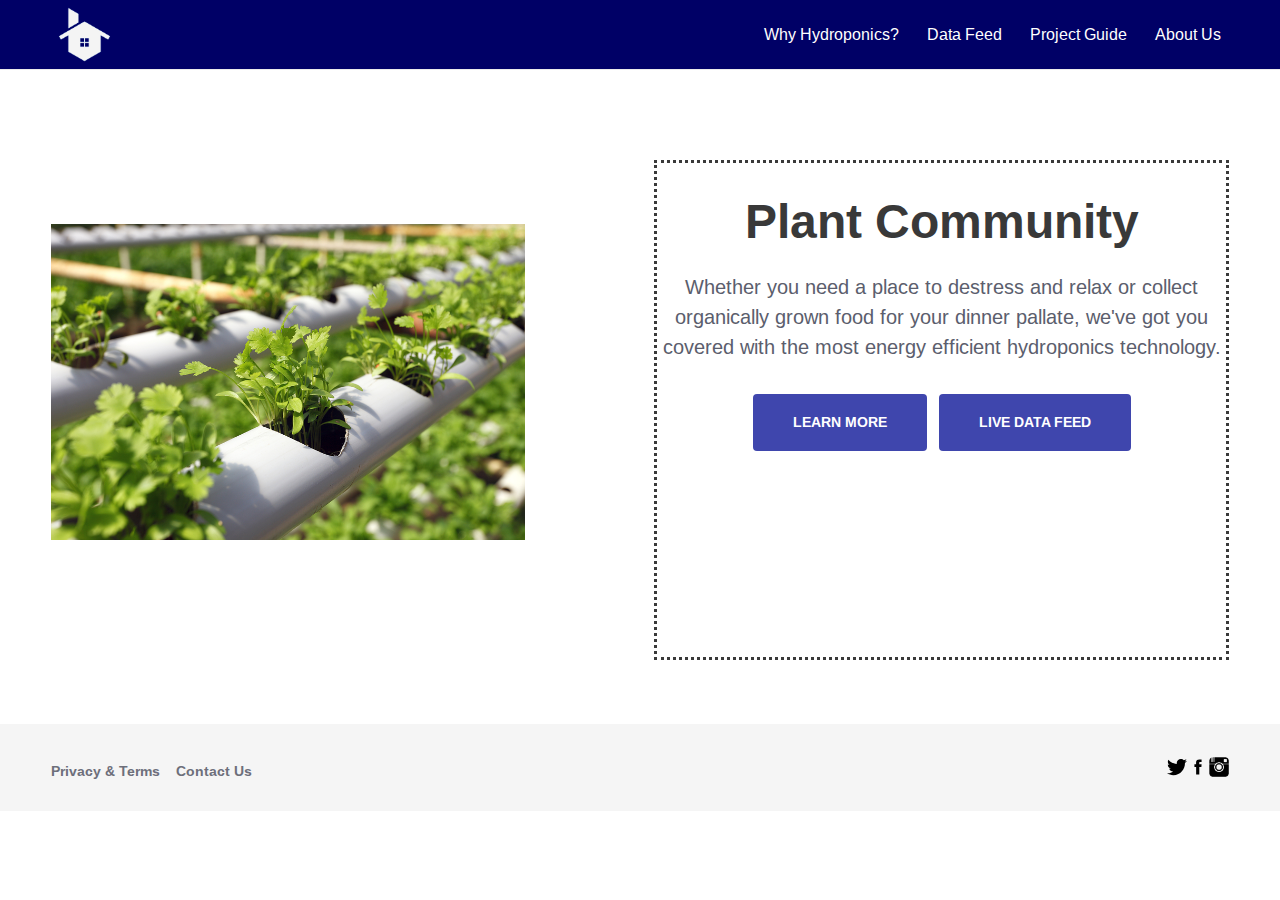
<file: index.html>
<!doctype html>
<html lang="en-US">
	<head>
  		<!-- scripts -->
  		<script>document.documentElement.className = 'js';</script>
		<script src="https://ajax.googleapis.com/ajax/libs/jquery/3.2.1/jquery.min.js"></script>
		<script src="https://d3js.org/d3.v4.min.js"></script>
	
  		<!-- if user has scripts disabled -->
		<noscript><meta http-equiv="refresh" content="0; URL=/?nojsmode=1" /></noscript>

		<!-- title -->
  		<title>Weyburn Project</title>
  		
  		<!-- meta tag -->
  		<meta charset="UTF-8" />
  		<meta name="viewport" content="width=device-width, initial-scale=1.0">
  		<meta http-equiv="X-UA-Compatible" content="IE=edge">
  		<meta name="description" content="Armazi is a Document Sharing platform that allows for document sharing, secure and reliable signing and management." />

  		<!-- Open Graph Protocol Meta Tags -->
  		<meta property="og:type" content="website" />
  		<meta property="og:site_name" content="Armazi" />
  		<meta property="og:title" content="Document Sharing | Armazi" />
  		<meta property="og:description" content="Armazi is a Document Sharing platform that allows for document sharing, secure and reliable signing and management." />
  		<meta property="og:image" content="images/armazi_recolored.png" />
  		
  		<!-- style sheets -->
  		<link href="https://fonts.googleapis.com/css?family=Arimo|Nunito|PT+Sans+Caption|Roboto+Slab" rel="stylesheet">
  		<!-- links to Bootstrap style sheet -->
  		<link href='https://maxcdn.bootstrapcdn.com/bootstrap/3.3.7/css/bootstrap.min.css' rel='stylesheet' type='text/css' />
  		<!-- link to personal style sheet -->

  		<link rel='stylesheet' type='text/css' href='style/style.css'/>
  		<link rel="stylesheet" type="text/css" href="style/normalize.css" />
  		<link rel="stylesheet" type="text/css" href="style/revealer.css" />
  		<link href="style/rollup_marketing.css" rel="stylesheet" type="text/css">
		<link href="style/page_index.css" rel="stylesheet" type="text/css">
  	</head>

	<body class="">
		<header role="banner">
			<nav class="c-nav c-nav--primary" role="navigation" aria-label="Primary Navigation">
				<div class="c-nav__row body-container">
					<div class="c-logo">
							<a data-clog-click data-clog-ui-element="link_home" data-clog-ui-step="inc_header_nav" class="c-logo--white" href="index.html" aria-label="Armazi" data-qa="logo" width="67">
							<img src="other/logo_white.png" alt="Logo" width="67" />
							</a>
					</div>

					<ul class="c-nav__list">
						<li class="c-nav--primary__listitem v--desktop"><a data-clog-click data-clog-ui-element="link_features" data-clog-ui-step="inc_header_nav" href="why.html" data-qa="why_armazi">Why Hydroponics?</a></li>
						<li class="c-nav--primary__listitem v--desktop"><a data-clog-click data-clog-ui-element="link_features" data-clog-ui-step="inc_header_nav" href="data.html" data-qa="why_armazi">Data Feed</a></li>
						<li class="c-nav--primary__listitem v--desktop"><a data-clog-click data-clog-ui-element="link_features" data-clog-ui-step="inc_header_nav" href="guide.html" data-qa="why_armazi">Project Guide</a></li>
						<li class="c-nav--primary__listitem v--desktop"><a data-clog-click data-clog-ui-element="link_about_us" data-clog-ui-step="inc_header_nav" href="https://www.bruinhomesolutions.com/" data-qa="about_us">About Us</a></li>

					</ul>
					
					<!-- when screen is small, displau ul buttom -->
					<button id="nav_menu_btn" aria-label="Menu" class="c-nav__icon v--menu u-border-radius--none" data-clog-click data-clog-ui-element="btn_menu" data-clog-ui-step="inc_header_nav">
					<img src="other/menu_small.png"/ alt="">
					</button>
				</div>
			</nav>
		
			<!-- mobile friendly version -->
			<nav id="main_nav" class="c-nav__mobile v--primary is-hidden" role="navigation" aria-label="Primary Navigation">
				<div class="c-nav__toolbar v--top">
					<a href="index.html" data-clog-click data-clog-ui-element="link_home" data-clog-ui-step="inc_mobile_nav"><img class="c-logo t-white" src="other/logo_white.png" width="31" alt="Logo" /></a>
					<button id="nav_close_btn" class="c-nav__icon v--close" data-clog-click data-clog-ui-element="btn_close" data-clog-ui-step="inc_mobile_nav">
					<img src="other/close_nav.svg"  width="24" alt="Close Navigation"/>
					</button>
				</div>

				<ul class="c-nav__list v--main">
					<li class="c-nav--primary__listitem"><a href="why.html" data-clog-click data-clog-ui-element="link_features" data-clog-ui-step="inc_mobile_nav">Why Hydroponics?</a></li>
					<li class="c-nav--primary__listitem"><a href="data.html" data-clog-click data-clog-ui-element="link_features" data-clog-ui-step="inc_mobile_nav">Data Feed</a></li>
					<li class="c-nav--primary__listitem"><a href="guide.html" data-clog-click data-clog-ui-element="link_features" data-clog-ui-step="inc_mobile_nav">Project Guide</a></li>
					<li class="c-nav--primary__listitem"><a href="https://www.bruinhomesolutions.com/" data-clog-click data-clog-ui-element="link_about" data-clog-ui-step="inc_mobile_nav">About Us</a></li>
				</ul>
			</nav>
		</header>

		<main id="main" role="main">
			<section class="sec_bridge page-home">
				<div class="sec_bridge__content body-container o-two-columns v--inverse">
					<header class="sec_bridge__header">
						<h1 class="sec_bridge__header__headline">Plant Community</h1>
						<p class="sec_bridge__header__copy u-margin-left--flush">Whether you need a place to destress and relax or collect organically grown food for your dinner pallate, we've got you covered with the most energy efficient hydroponics technology.</p>
						
						<div class="sec_bridge__header__cta c-cta c-cta--signup">

							<a href="sign_up.html"
	 						class="c-button v--left v--primary"
	 						data-gtm-click="SignUp"
	 						data-clog-ui-element="link_get_started"
	 						data-clog-ui-step="page_home"
	  						data-clog-click>Learn More</a>

	  						<a href="sign_in.html"
	  						class="c-button v--left v--primary"
							data-clog-click
							data-clog-ui-element="link_sign_in_cta"
							data-clog-ui-step="page_home"
							data-gtm-click="optout_signin">Live Data Feed</a> 
 						</div>
					</header>

					<div class="sec_bridge__illustration bg-home">
						<img class="div_img" src='other/hydroponics.jpg' alt="Hydroponics" />
					</div>
				</div>
			</section>
		</main>

		<footer> 
			<div class="c-nav--footer__metasocial" role="contentinfo">
				<div class="body-container">
					<ul class="c-nav__list">
						<li class="c-nav--footer__listitem--meta"><a data-clog-click data-clog-ui-step="inc_footer_nav" data-clog-ui-element="link_legal" href="" data-qa="privacy_terms">Privacy &amp; Terms</a></li>
						<li class="c-nav--footer__listitem--meta"><a data-clog-click data-clog-ui-step="inc_footer_nav" data-clog-ui-element="link_help_contact" href="" data-qa="contact">Contact Us</a></li>
					</ul>
			
					<ul class="c-nav__list">
						<li class="c-nav--footer__listitem--social">
						<a data-clog-click data-clog-ui-step="inc_footer_nav" data-clog-ui-element="link_social_twitter" target="_blank" href="" data-qa="twitter">
						<img class="c-nav--footer__svgicon" src="other/twitter.svg" width="20" height="20" aria-label="Twitter" />
						</a></li>

						<li class="c-nav--footer__listitem--social">
						<a data-clog-click data-clog-ui-step="inc_footer_nav" data-clog-ui-element="link_social_facebook" target="_blank" href="" data-qa="facebook">
						<img class="c-nav--footer__svgicon" src="other/facebook.svg" width="22" height="22" aria-label="Facebook" />
						</a></li>

						<li class="c-nav--footer__listitem--social">
						<a data-clog-click data-clog-ui-step="inc_footer_nav"  data-clog-ui-element="link_link_social_instragram" target="_blank" href="" data-qa="instagram">
						<img class="c-nav--footer__svgicon" src="other/instagram.png" width="20" height="20" aria-label="instagram" />
						</a></li>
					</ul>

				</div>
			</div>
		</footer>


	<script type="text/javascript" src="js/script.js"></script>
	</body>
</html>
</file>
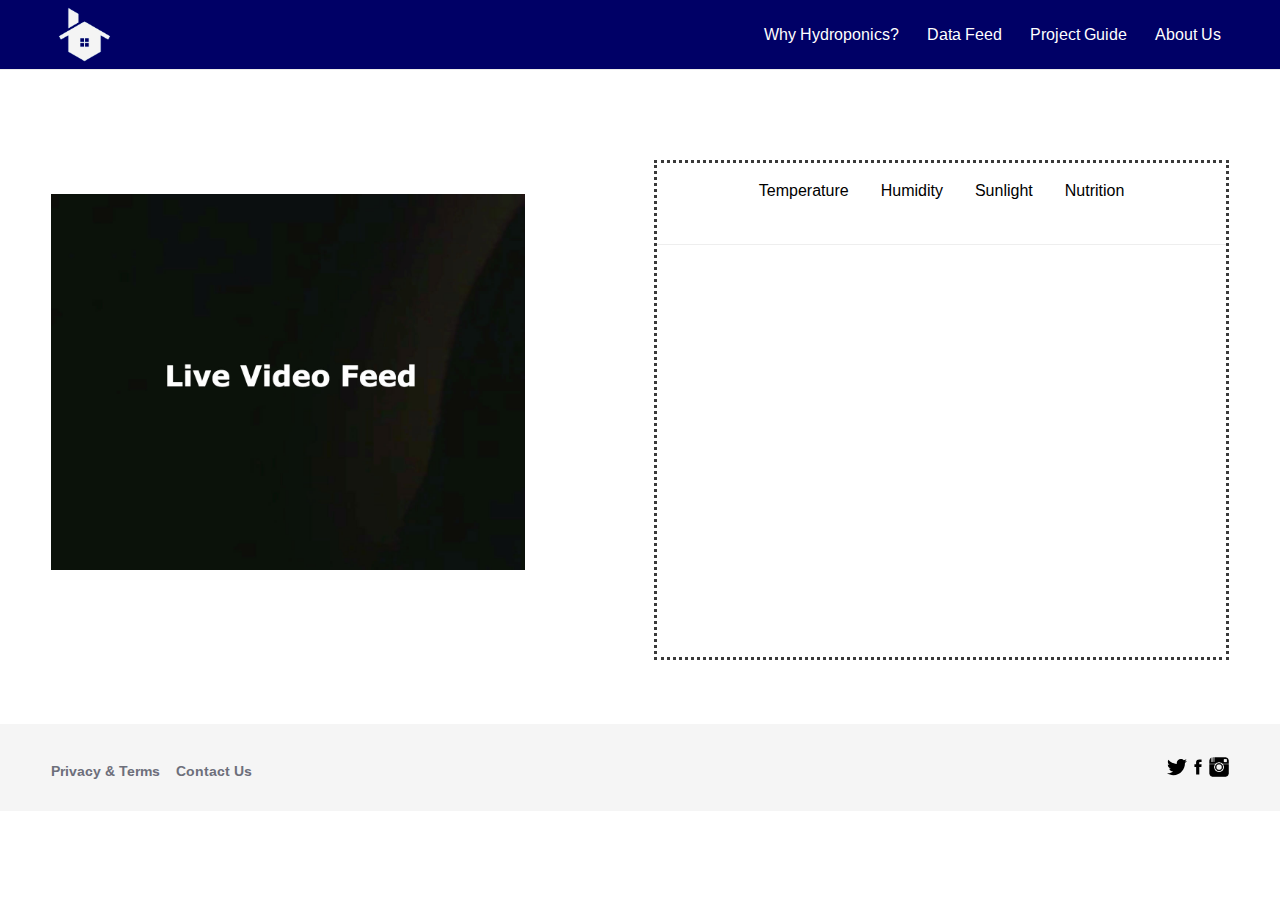
<file: data.html>
<!doctype html>
<html lang="en-US">
	<head>
  		<!-- scripts -->
  		<script>document.documentElement.className = 'js';</script>
		<script src="https://ajax.googleapis.com/ajax/libs/jquery/3.2.1/jquery.min.js"></script>
		<script src="https://d3js.org/d3.v4.min.js"></script>

  		<!-- if user has scripts disabled -->
		<noscript><meta http-equiv="refresh" content="0; URL=/?nojsmode=1" /></noscript>

		<!-- title -->
  		<title>Weyburn Project</title>
  		
  		<!-- meta tag -->
  		<meta charset="UTF-8" />
  		<meta name="viewport" content="width=device-width, initial-scale=1.0">
  		<meta http-equiv="X-UA-Compatible" content="IE=edge">
  		<meta name="description" content="Armazi is a Document Sharing platform that allows for document sharing, secure and reliable signing and management." />

  		<!-- Open Graph Protocol Meta Tags -->
  		<meta property="og:type" content="website" />
  		<meta property="og:site_name" content="Armazi" />
  		<meta property="og:title" content="Document Sharing | Armazi" />
  		<meta property="og:description" content="Armazi is a Document Sharing platform that allows for document sharing, secure and reliable signing and management." />
  		<meta property="og:image" content="images/armazi_recolored.png" />
  		
  		<!-- style sheets -->
  		<link href="https://fonts.googleapis.com/css?family=Arimo|Nunito|PT+Sans+Caption|Roboto+Slab" rel="stylesheet">
  		<!-- links to Bootstrap style sheet -->
  		<link href='https://maxcdn.bootstrapcdn.com/bootstrap/3.3.7/css/bootstrap.min.css' rel='stylesheet' type='text/css' />
  		<!-- link to personal style sheet -->

  		<link rel='stylesheet' type='text/css' href='style/style.css'/>
  		<link rel="stylesheet" type="text/css" href="style/normalize.css" />
  		<link rel="stylesheet" type="text/css" href="style/revealer.css" />
  		<link href="style/rollup_marketing.css" rel="stylesheet" type="text/css">
		<link href="style/page_index.css" rel="stylesheet" type="text/css">
  	</head>

	<body class="">
		<header role="banner">
			<nav class="c-nav c-nav--primary" role="navigation" aria-label="Primary Navigation">
				<div class="c-nav__row body-container">
					<div class="c-logo">
							<a data-clog-click data-clog-ui-element="link_home" data-clog-ui-step="inc_header_nav" class="c-logo--white" href="index.html" aria-label="Armazi" data-qa="logo" width="67">
							<img src="other/logo_white.png" alt="Logo" width="67" />
							</a>
					</div>

					<ul class="c-nav__list">
						<li class="c-nav--primary__listitem v--desktop"><a data-clog-click data-clog-ui-element="link_features" data-clog-ui-step="inc_header_nav" href="why.html" data-qa="why_armazi">Why Hydroponics?</a></li>
						<li class="c-nav--primary__listitem v--desktop"><a data-clog-click data-clog-ui-element="link_features" data-clog-ui-step="inc_header_nav" href="data.html" data-qa="why_armazi">Data Feed</a></li>
						<li class="c-nav--primary__listitem v--desktop"><a data-clog-click data-clog-ui-element="link_features" data-clog-ui-step="inc_header_nav" href="guide.html" data-qa="why_armazi">Project Guide</a></li>
						<li class="c-nav--primary__listitem v--desktop"><a data-clog-click data-clog-ui-element="link_about_us" data-clog-ui-step="inc_header_nav" href="https://www.bruinhomesolutions.com/" data-qa="about_us">About Us</a></li>

					</ul>
					
					<!-- when screen is small, displau ul buttom -->
					<button id="nav_menu_btn" aria-label="Menu" class="c-nav__icon v--menu u-border-radius--none" data-clog-click data-clog-ui-element="btn_menu" data-clog-ui-step="inc_header_nav">
					<img src="other/menu_small.png"/ alt="">
					</button>
				</div>
			</nav>
		
			<!-- mobile friendly version -->
			<nav id="main_nav" class="c-nav__mobile v--primary is-hidden" role="navigation" aria-label="Primary Navigation">
				<div class="c-nav__toolbar v--top">
					<a href="index.html" data-clog-click data-clog-ui-element="link_home" data-clog-ui-step="inc_mobile_nav"><img class="c-logo t-white" src="other/logo_white.png" width="31" alt="Logo" /></a>
					<button id="nav_close_btn" class="c-nav__icon v--close" data-clog-click data-clog-ui-element="btn_close" data-clog-ui-step="inc_mobile_nav">
					<img src="other/close_nav.svg"  width="24" alt="Close Navigation"/>
					</button>
				</div>

				<ul class="c-nav__list v--main">
					<li class="c-nav--primary__listitem"><a href="why.html" data-clog-click data-clog-ui-element="link_features" data-clog-ui-step="inc_mobile_nav">Why Hydroponics?</a></li>
					<li class="c-nav--primary__listitem"><a href="data.html" data-clog-click data-clog-ui-element="link_features" data-clog-ui-step="inc_mobile_nav">Data Feed</a></li>
					<li class="c-nav--primary__listitem"><a href="guide.html" data-clog-click data-clog-ui-element="link_features" data-clog-ui-step="inc_mobile_nav">Project Guide</a></li>
					<li class="c-nav--primary__listitem"><a href="https://www.bruinhomesolutions.com/" data-clog-click data-clog-ui-element="link_about" data-clog-ui-step="inc_mobile_nav">About Us</a></li>
				</ul>
			</nav>
		</header>

		<main id="main" role="main">
			<section class="sec_bridge page-home">
				<div class="sec_bridge__content body-container o-two-columns v--inverse">
					<header class="sec_bridge__header">
						<ul class="data__header">
						<li class="d-nav__listitem"><a class="d-nav__listitem_link data_temperature">Temperature</a></li>
						<li class="d-nav__listitem data_humidity"><a class="d-nav__listitem_link">Humidity</a></li>
						<li class="d-nav__listitem data_sunlight"><a class="d-nav__listitem_link">Sunlight</a></li>
						<li class="d-nav__listitem data_nutrition"><a class="d-nav__listitem_link">Nutrition</a></li>
					</ul>
					<hr style="color:black" />

					</header>


					<div class="sec_bridge__illustration bg-home">
						<img class="div_img" src='other/black_box.jpg' alt="Live Video" />
					</div>
				</div>
			</section>
		</main>

		<footer> 
			<div class="c-nav--footer__metasocial" role="contentinfo">
				<div class="body-container">
					<ul class="c-nav__list">
						<li class="c-nav--footer__listitem--meta"><a data-clog-click data-clog-ui-step="inc_footer_nav" data-clog-ui-element="link_legal" href="" data-qa="privacy_terms">Privacy &amp; Terms</a></li>
						<li class="c-nav--footer__listitem--meta"><a data-clog-click data-clog-ui-step="inc_footer_nav" data-clog-ui-element="link_help_contact" href="" data-qa="contact">Contact Us</a></li>
					</ul>
			
					<ul class="c-nav__list">
						<li class="c-nav--footer__listitem--social">
						<a data-clog-click data-clog-ui-step="inc_footer_nav" data-clog-ui-element="link_social_twitter" target="_blank" href="" data-qa="twitter">
						<img class="c-nav--footer__svgicon" src="other/twitter.svg" width="20" height="20" aria-label="Twitter" />
						</a></li>

						<li class="c-nav--footer__listitem--social">
						<a data-clog-click data-clog-ui-step="inc_footer_nav" data-clog-ui-element="link_social_facebook" target="_blank" href="" data-qa="facebook">
						<img class="c-nav--footer__svgicon" src="other/facebook.svg" width="22" height="22" aria-label="Facebook" />
						</a></li>

						<li class="c-nav--footer__listitem--social">
						<a data-clog-click data-clog-ui-step="inc_footer_nav"  data-clog-ui-element="link_link_social_instragram" target="_blank" href="" data-qa="instagram">
						<img class="c-nav--footer__svgicon" src="other/instagram.png" width="20" height="20" aria-label="instagram" />
						</a></li>
					</ul>

				</div>
			</div>
		</footer>


	<script type="text/javascript" src="js/script.js"></script>
	</body>
</html>
</file>
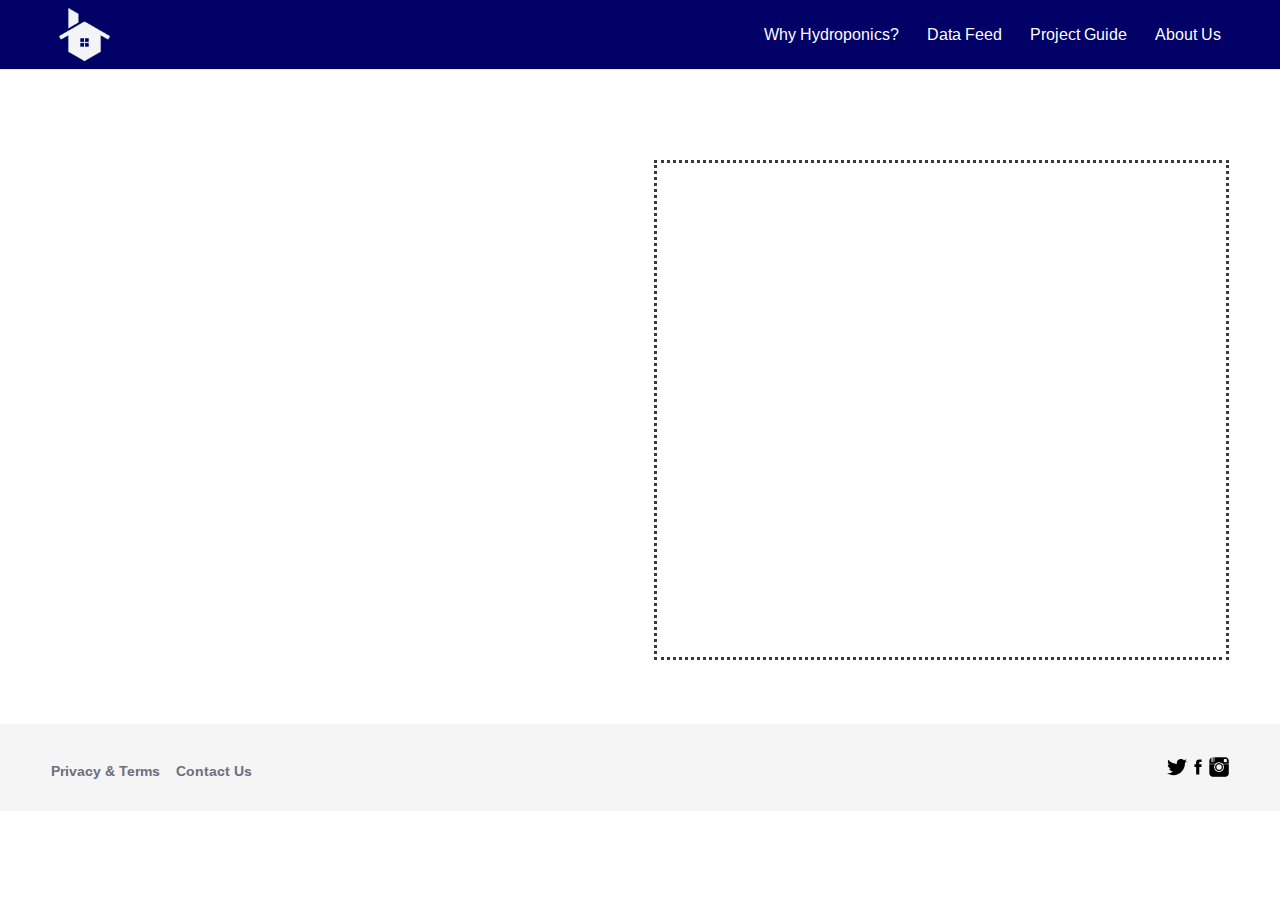
<file: guide.html>
<!doctype html>
<html lang="en-US">
	<head>
  		<!-- scripts -->
  		<script>document.documentElement.className = 'js';</script>
		<script src="https://ajax.googleapis.com/ajax/libs/jquery/3.2.1/jquery.min.js"></script>

  		<!-- if user has scripts disabled -->
		<noscript><meta http-equiv="refresh" content="0; URL=/?nojsmode=1" /></noscript>

		<!-- title -->
  		<title>Weyburn Project</title>
  		
  		<!-- meta tag -->
  		<meta charset="UTF-8" />
  		<meta name="viewport" content="width=device-width, initial-scale=1.0">
  		<meta http-equiv="X-UA-Compatible" content="IE=edge">
  		<meta name="description" content="Armazi is a Document Sharing platform that allows for document sharing, secure and reliable signing and management." />

  		<!-- Open Graph Protocol Meta Tags -->
  		<meta property="og:type" content="website" />
  		<meta property="og:site_name" content="Armazi" />
  		<meta property="og:title" content="Document Sharing | Armazi" />
  		<meta property="og:description" content="Armazi is a Document Sharing platform that allows for document sharing, secure and reliable signing and management." />
  		<meta property="og:image" content="images/armazi_recolored.png" />
  		
  		<!-- style sheets -->
  		<link href="https://fonts.googleapis.com/css?family=Arimo|Nunito|PT+Sans+Caption|Roboto+Slab" rel="stylesheet">
  		<!-- links to Bootstrap style sheet -->
  		<link href='https://maxcdn.bootstrapcdn.com/bootstrap/3.3.7/css/bootstrap.min.css' rel='stylesheet' type='text/css' />
  		<!-- link to personal style sheet -->

  		<link rel='stylesheet' type='text/css' href='style/style.css'/>
  		<link rel="stylesheet" type="text/css" href="style/normalize.css" />
  		<link rel="stylesheet" type="text/css" href="style/revealer.css" />
  		<link href="style/rollup_marketing.css" rel="stylesheet" type="text/css">
		<link href="style/page_index.css" rel="stylesheet" type="text/css">
  	</head>

	<body class="">
		<header role="banner">
			<nav class="c-nav c-nav--primary" role="navigation" aria-label="Primary Navigation">
				<div class="c-nav__row body-container">
					<div class="c-logo">
							<a data-clog-click data-clog-ui-element="link_home" data-clog-ui-step="inc_header_nav" class="c-logo--white" href="index.html" aria-label="Armazi" data-qa="logo" width="67">
							<img src="other/logo_white.png" alt="Logo" width="67" />
							</a>
					</div>

					<ul class="c-nav__list">
						<li class="c-nav--primary__listitem v--desktop"><a data-clog-click data-clog-ui-element="link_features" data-clog-ui-step="inc_header_nav" href="why.html" data-qa="why_armazi">Why Hydroponics?</a></li>
						<li class="c-nav--primary__listitem v--desktop"><a data-clog-click data-clog-ui-element="link_features" data-clog-ui-step="inc_header_nav" href="data.html" data-qa="why_armazi">Data Feed</a></li>
						<li class="c-nav--primary__listitem v--desktop"><a data-clog-click data-clog-ui-element="link_features" data-clog-ui-step="inc_header_nav" href="guide.html" data-qa="why_armazi">Project Guide</a></li>
						<li class="c-nav--primary__listitem v--desktop"><a data-clog-click data-clog-ui-element="link_about_us" data-clog-ui-step="inc_header_nav" href="https://www.bruinhomesolutions.com/" data-qa="about_us">About Us</a></li>

					</ul>
					
					<!-- when screen is small, displau ul buttom -->
					<button id="nav_menu_btn" aria-label="Menu" class="c-nav__icon v--menu u-border-radius--none" data-clog-click data-clog-ui-element="btn_menu" data-clog-ui-step="inc_header_nav">
					<img src="other/menu_small.png"/ alt="">
					</button>
				</div>
			</nav>
		
			<!-- mobile friendly version -->
			<nav id="main_nav" class="c-nav__mobile v--primary is-hidden" role="navigation" aria-label="Primary Navigation">
				<div class="c-nav__toolbar v--top">
					<a href="index.html" data-clog-click data-clog-ui-element="link_home" data-clog-ui-step="inc_mobile_nav"><img class="c-logo t-white" src="other/logo_white.png" width="31" alt="Logo" /></a>
					<button id="nav_close_btn" class="c-nav__icon v--close" data-clog-click data-clog-ui-element="btn_close" data-clog-ui-step="inc_mobile_nav">
					<img src="other/close_nav.svg"  width="24" alt="Close Navigation"/>
					</button>
				</div>

				<ul class="c-nav__list v--main">
					<li class="c-nav--primary__listitem"><a href="why.html" data-clog-click data-clog-ui-element="link_features" data-clog-ui-step="inc_mobile_nav">Why Hydroponics?</a></li>
					<li class="c-nav--primary__listitem"><a href="data.html" data-clog-click data-clog-ui-element="link_features" data-clog-ui-step="inc_mobile_nav">Data Feed</a></li>
					<li class="c-nav--primary__listitem"><a href="guide.html" data-clog-click data-clog-ui-element="link_features" data-clog-ui-step="inc_mobile_nav">Project Guide</a></li>
					<li class="c-nav--primary__listitem"><a href="https://www.bruinhomesolutions.com/" data-clog-click data-clog-ui-element="link_about" data-clog-ui-step="inc_mobile_nav">About Us</a></li>
				</ul>
			</nav>
		</header>

		<main id="main" role="main">
			<section class="sec_bridge page-home">
				<div class="sec_bridge__content body-container o-two-columns v--inverse">
					<header class="sec_bridge__header">
						
					</header>

					<div class="sec_bridge__illustration bg-home">
						
					</div>
				</div>
			</section>
		</main>

		<footer> 
			<div class="c-nav--footer__metasocial" role="contentinfo">
				<div class="body-container">
					<ul class="c-nav__list">
						<li class="c-nav--footer__listitem--meta"><a data-clog-click data-clog-ui-step="inc_footer_nav" data-clog-ui-element="link_legal" href="" data-qa="privacy_terms">Privacy &amp; Terms</a></li>
						<li class="c-nav--footer__listitem--meta"><a data-clog-click data-clog-ui-step="inc_footer_nav" data-clog-ui-element="link_help_contact" href="" data-qa="contact">Contact Us</a></li>
					</ul>
			
					<ul class="c-nav__list">
						<li class="c-nav--footer__listitem--social">
						<a data-clog-click data-clog-ui-step="inc_footer_nav" data-clog-ui-element="link_social_twitter" target="_blank" href="" data-qa="twitter">
						<img class="c-nav--footer__svgicon" src="other/twitter.svg" width="20" height="20" aria-label="Twitter" />
						</a></li>

						<li class="c-nav--footer__listitem--social">
						<a data-clog-click data-clog-ui-step="inc_footer_nav" data-clog-ui-element="link_social_facebook" target="_blank" href="" data-qa="facebook">
						<img class="c-nav--footer__svgicon" src="other/facebook.svg" width="22" height="22" aria-label="Facebook" />
						</a></li>

						<li class="c-nav--footer__listitem--social">
						<a data-clog-click data-clog-ui-step="inc_footer_nav"  data-clog-ui-element="link_link_social_instragram" target="_blank" href="" data-qa="instagram">
						<img class="c-nav--footer__svgicon" src="other/instagram.png" width="20" height="20" aria-label="instagram" />
						</a></li>
					</ul>

				</div>
			</div>
		</footer>


	<script type="text/javascript" src="js/script.js"></script>
	</body>
</html>
</file>
<file: style/style.css>
@charset 'utf-8';

html{
	box-sizing:border-box;
	font-size:16px;
	color:#323648
}

html, body {
	width: 100%;
	overflow-x: hidden;
	font-family:Slack-Averta,appleLogo,sans-serif;
	-ms-text-size-adjust:100%;
	box-sizing:border-box;
}

body {
	color: white;
	background: #FFF;
	margin:0;
	-moz-osx-font-smoothing:grayscale;
	-webkit-font-smoothing:antialiased;
	max-width:100%;
	overflow-x:hidden

}

footer,header,main,nav,section,summary{
	display:block
}

a{
	background:0 0
}

a:active,a:hover{
	outline:0
}

img{
	border:0;
	max-width:100%;
	height:auto
}

svg:not(:root){
	overflow:hidden
}

button,input{
	color:inherit;
	font:inherit;
	margin:0
}

button{
	overflow:visible;
	text-transform:none;
	-webkit-appearance:none;
	-moz-appearance:none;appearance:none;
	background:0 0;
	border:none;
	text-decoration:none;
	cursor:pointer;
	display:inline-block;
	border-radius:4px;
	text-align:center;
	padding:0
}

button::-moz-focus-inner,input::-moz-focus-inner{
	border:0;
	padding:0
}

@viewport{
	width:device-width
}

*,::after,::before{
	box-sizing:inherit
}

:focus{outline-color:#EEB523}

h1{
	margin:.67em 0;
	font-family:Slack-Tiempos,"Times New Roman",Georgia,serif;
	font-weight:500;
	line-height:1.1;
	font-size:2rem;
	margin-bottom:1rem
}

h2{
	font-family:Slack-Tiempos,"Times New Roman",Georgia,serif;
	font-weight:500;
	line-height:1.2;
	font-size:1.625rem;
	margin-bottom:1rem
}

h1,h2,h3,h4,h5{
	color:#323648
}

p{
	margin:0;
	margin-bottom:1rem;
	color:#5b5b5b
}

ul{
	padding:0
}

ol,p,ul{
	font-family:Slack-Averta,appleLogo,sans-serif;
	font-weight:400;
	line-height:1.5;
	font-size:1rem;
	margin-bottom:1rem;
	color: #5b5e6d;
}

li>ol{
	margin-top:.5rem;
	margin-bottom:.5rem
}

.body-container{
	margin:0 auto;
	padding:0 8vw
}

.sec_bridge{
	padding-top:7rem;
	padding-bottom:3rem;
	position:relative
}

.sec_bridge__illustration{
	margin-top:3rem;
	position: relative;
	top: -2em;
}

@media screen and (min-width:25rem){
	h1{
		font-size:calc(2rem + (12 * (100vw - 400px)/ 624))
	}
	h2{
		font-size:calc(1.625rem + (6 * (100vw - 400px)/ 624))
	}
	ol,p,ul{
		font-size:calc(1rem + (0 * (100vw - 400px)/ 624))
	}
}

@media screen and (min-width:64rem){
	h1{
		font-size:2.75rem
	}
	h2{
		font-size:2rem
	}
	ol,p,ul{
		font-size:1rem
	}
}

@media screen and (min-width:48rem){
	.body-container{
		padding:0 4vw
	}
	.sec_bridge{
		padding-top:10rem;
		padding-bottom:5rem
	}
}

@media screen and (min-width:84.875rem){
	.body-container{
		max-width:76.875rem;
		padding:0
	}
}
</file>
<file: style/revealer.css>
.block-revealer__element {
	position: absolute;
	top: 0;
	left: 0;
	width: 100%;
	height: 100%;
	background: #000;
	pointer-events: none;
	opacity: 0;
}
</file>
<file: style/rollup_marketing.css>
html{
	box-sizing:border-box;
	font-size:16px;
	color:#323648
}

.sec_bridge__header{
	color:#393939;
	position: relative;
	align-items: center;
	object-position: center;
	text-align: center;
	justify-content:center;
	border: dotted;
}

.second--why{
	background: #FFF;
}

.sec_bridge__header__preheadline{
	font-family:'Arimo', 'Nunito', 'PT Sans Caption', sans-serif;;
	font-weight:400;
	line-height:1.2;
	font-size:1.15rem
}

[lang=ja-JP] .sec_bridge__header__preheadline{
	font-family: 'Arimo', 'Nunito', 'PT Sans Caption', sans-serif;
}

@media screen and (min-width:25rem){
	.sec_bridge__header__preheadline{
		font-size:calc(1.15rem + (-.3999999999999986 * (100vw - 400px)/ 624))
	}
}

@media screen and (min-width:64rem){
	hr.v--responsive{
		width:inherit
	}
	.sec_bridge__header__preheadline{
		font-size:1.125rem
	}
}

.sec_bridge__header__headline{
	font-family:'Arimo', 'Nurito', 'PT Sans Caption', serif;
	font-weight:900;
	line-height:1.1;
	font-size:3.0rem;
	margin-bottom:1rem;
	padding-top: 2rem;
}

[lang=ja-JP] .sec_bridge__header__headline{
	font-family: 'Arimo', 'Nunito', 'PT Sans Caption', sans-serif;
}

@media screen and (min-width:25rem){
	.sec_bridge__header__headline{
		font-size:calc(3.0rem + (12 * (100vw - 400px)/ 624))
	}
}

@media screen and (min-width:64rem){
	.sec_bridge__header__headline{
		font-size:3.0rem
	}
}

.sec_bridge__header__headline--larger{
	font-family:Slack-Tiempos,"Times New Roman",Georgia,serif;
	font-weight:900;
	line-height:1.1;
	font-size:3.0rem;
	margin-bottom:1rem
}

[lang=ja-JP] .sec_bridge__header__headline--larger{
	font-family:    'Arimo', 'Nunito', 'PT Sans Caption', sans-serif;
}

@media screen and (min-width:25rem){
	.sec_bridge__header__headline--larger{
		font-size:calc(2rem + (24 * (100vw - 400px)/ 624))
	}
}

@media screen and (min-width:64rem){
	.sec_bridge__header__headline--larger{
		font-size:3.5rem
	}
}

.sec_bridge__header__copy{
	font-family:'Arimo', 'Nunito', 'PT Sans Caption', sans-serif;;
	font-weight:400;
	line-height:1.5;
	font-size:1.0625rem
}

[lang=ja-JP] .sec_bridge__header__copy{
	font-family:    'Arimo', 'Nunito', 'PT Sans Caption', sans-serif;
}

@media screen and (min-width:25rem){
	.sec_bridge__header__copy{
		font-size:calc(1.0625rem + (3 * (100vw - 400px)/ 624))
	}
}

@media screen and (min-width:64rem){
	.sec_bridge__header__copy{
		font-size:1.25rem
	}
}

.sec_bridge__header__link{
	font-family:   'Arimo', 'Nunito', 'PT Sans Caption', sans-serif;;
	font-weight:400;
	font-size:1.15rem;
	margin-bottom:1rem;
	border-bottom:1px solid #3F46AD;
	position:relative
}

[lang=ja-JP] .sec_bridge__header__link{
	font-family:    'Arimo', 'Nunito', 'PT Sans Caption', sans-serif;
}

@media screen and (min-width:25rem){
	.sec_bridge__header__link{
		font-size:calc(1.15rem + (1.6000000000000014 * (100vw - 400px)/ 624))
	}
}

.sec_bridge__header__link::before{
	transition:width 420ms cubic-bezier(.165,.84,.44,1);
	position:absolute;
	bottom:-2px;
	width:0;
	border-bottom:2px solid #EEB523;
	content:""
}

.sec_bridge__header__link:focus,.sec_bridge__header__link:hover{
	cursor:pointer
}

.sec_bridge__header__link:focus::before,.sec_bridge__header__link:hover::before{
	width:100%
}

.sec_bridge__header__copy,.sec_bridge__header__copy p,.sec_bridge__header__headline,.sec_bridge__header__headline--larger,.sec_bridge__header__preheadline{
	color:inherit
}

.sec_bridge__header__headline,.sec_bridge__header__headline--larger{
	max-width:14em;
	margin-top:0
}

@media screen and (min-width:48rem){
	.sec_bridge__header__headline,.sec_bridge__header__headline--larger{
		margin:0 auto 1.5rem
	}
}

.sec_bridge__header__preheadline{
	margin-top:0;
	margin-bottom:0
}

.sec_bridge__header__preheadline+.sec_bridge__header__headline,.sec_bridge__header__preheadline+.sec_bridge__header__headline--larger{
	margin-top:1rem
}

.sec_bridge__header__copy{
	color:#5b5e6d;
	max-width:48rem;
	margin-left:auto;
	margin-right:auto;
	margin-bottom:2rem
}

.sec_bridge__header__span{
	display:inline
}

@media screen and (min-width:48rem){
	.sec_bridge__header__span{
		display:block
	}
}

.sec_bridge__header__cta{
	display:inline-block;
	font-family:   'Arimo', 'Nunito', 'PT Sans Caption', sans-serif;
}

.sec_bridge__header__link{
	display:inline;
	line-height:1.5
}

.sec_bridge__header>:last-child{
	margin-bottom:0
}

.sec_bridge__background{
	z-index:-1;
	position:absolute;
	top:0;
	right:0;
	bottom:0;
	left:0
}

.sec_bridge__background.v--photo{
	background-size:cover;
	background-repeat:no-repeat;
	background-position:center top
}

.sec_bridge__background.v--screen:after{
	display:block;
	content:"";
	position:absolute;
	top:0;
	right:0;
	bottom:0;
	left:0;
	background-color:rgba(0,0,0,.5)
}

@media only print{
	.sec_bridge,.sec_bridge.v--light-text,.sec_bridge.v--light-text .sec_bridge__header,.sec_bridge__header__copy{
		color:#323648!important
	}
	.sec_bridge,.sec_bridge--screen,.sec_bridge--slideshow{
		margin-top:0!important;
		padding-top:1rem!important;
		padding-bottom:1rem!important
	}
	.sec_bridge__background{
		background:0 0!important
	}
	.sec_bridge__illustration{
		max-height:400px!important;
	}
	.sec_bridge__header__cta{
		margin-left:auto;margin-right:auto
	}
}

@media screen and (min-width:64rem){
	.sec_bridge__header__link{
		font-size:1.25rem
	}
	.o-section__illustration{
		margin:0
	}
	.o-section__illustration.v--overlap{
		position:relative
	}
}

@supports not ((display:grid) and (grid-column-gap:1%)){
	@media screen and (min-width:48rem){
		.o-two-columns{
			display:flex;
			flex-wrap:wrap;
			align-items:flex-start;
			justify-content:space-between
		}
	}
}

@media screen and (min-width:48rem) and (-ms-high-contrast:none),(-ms-high-contrast:active){
	.o-two-columns{
		display:flex;
		flex-wrap:wrap;
		align-items:flex-start;
		justify-content:space-between
	}
}

@supports not ((display:grid) and (grid-column-gap:1%)){
	@media screen and (min-width:48rem){
		.o-two-columns>:first-child{
			flex-basis:48.7804878%;max-width:48.7804878%
		}
		.o-two-columns>:last-child{
			flex-basis:40.24390244%;
			max-width:40.24390244%;
			margin-left:10.97560976%
		}
	}
}

@media screen and (min-width:48rem) and (-ms-high-contrast:none),(-ms-high-contrast:active){
	.o-two-columns>:first-child{
		flex-basis:48.7804878%;
		max-width:48.7804878%
	}
	.o-two-columns>:last-child{
		flex-basis:40.24390244%;
		max-width:40.24390244%;
		margin-left:10.97560976%
	}
}

.o-two-columns.v--centered{
	align-items:center
}

.o-two-columns.v--fluid{
	display:flex
}

.o-two-columns.v--fluid>:last-child{
	margin-left:2.43902439%
}

@media screen and (min-width:48rem){
	.o-two-columns.v--fluid>:last-child{
		margin-left:10.97560976%
	}
}

.o-two-columns.v--inverse>:last-child{
	margin-left:0
}
.o-two-columns.v--noninverse>:last-child{
	margin-left:0
}

@media screen and (min-width:64rem){
	.o-modal__close{
		font-size:.875rem
		}
	.o-two-columns.v--inverse>:last-child{
			margin-right:10.97560976%;
			flex-basis:40.24390244%
	}
	.o-two-columns.v--inverse>:first-child{
		order:2;
		flex-basis:48.7804878%
	}
	.o-two-columns.v--noninverse>:last-child{
			margin-right:10.97560976%;
			flex-basis:40.24390244%
	}
	.o-two-columns.v--noninverse>:first-child{
		order:2;
		flex-basis:48.7804878%
	}
}

@media screen and (min-width:64rem) and (-ms-high-contrast:none),(-ms-high-contrast:active){
	.o-two-columns.v--inverse>:last-child{
		max-width:40.24390244%
	}
	.o-two-columns.v--inverse>:first-child{
		max-width:48.7804878%
	}
	.o-two-columns.v--noninverse>:last-child{
		max-width:40.24390244%
	}
	.o-two-columns.v--noninverse>:first-child{
		max-width:48.7804878%
	}
}

.o-two-columns.v--row-gaps>*{
	margin-bottom:1rem
}

@supports (display:grid) and (grid-template-columns:repeat(3,1fr)) and (grid-row-gap:1%) and (grid-gap:1%) and (grid-column-gap:1%){
	.o-two-columns{
		display:grid;
		grid-template-columns:100%
	}

	@media screen and (min-width:64rem){
		.o-two-columns{
			grid-column-gap:10.97560976%;
			grid-template-columns:48.7804878% 40.24390244%
		}
	}

	.o-two-columns.v--fluid{
		grid-column-gap:2.43902439%;
		grid-template-columns:48.7804878% 48.7804878%
	}

	@media screen and (min-width:64rem){
		.o-two-columns.v--fluid{
			grid-column-gap:10.97560976%;
			grid-template-columns:48.7804878% 40.24390244%
		}
		.o-two-columns.v--inverse{
			grid-template-columns:40.24390244% 48.7804878%
		}
		.o-two-columns.v--inverse>:last-child{
			margin:0
		}
		.o-two-columns.v--noninverse{
			grid-template-columns:40.24390244% 48.7804878%
		}
		.o-two-columns.v--noninverse>:last-child{
			margin:0
		}
	}

	@media screen and (min-width:116.25rem){
		.o-two-columns.v--outset-left{
			margin-left:-10.97560976%;
			grid-template-columns:53.780488% 40.24390244%
		}
		.o-two-columns.v--outset-right{
			margin-right:-10.97560976%;
			grid-template-columns:40.24390244% 53.780488%
		}
	}

	.o-two-columns.v--row-gaps{
			grid-row-gap:1rem
	}

	@media only print{
		.o-two-columns{
			grid-template-columns:48.7804878% 48.7804878%
		}
	}
}

.c-button{
	-webkit-appearance:none;
	-moz-appearance:none;
	appearance:none;
	background:0 0;
	border:none;
	cursor:pointer;
	border-radius:4px;
	text-align:center;
	font-family:'Arimo', 'Nunito', 'PT Sans Caption', sans-serif;;
	font-weight:700;
	line-height:1.3;
	font-size:.9rem;
	text-transform:uppercase;
	text-decoration:none;
	padding:19px 40px 20px;
	display:block;
	flex-basis:100%;
	width:100%;
	transition:box-shadow 420ms cubic-bezier(.165,.84,.44,1),color 420ms cubic-bezier(.165,.84,.44,1),background 420ms cubic-bezier(.165,.84,.44,1)
}

[lang=ja-JP] .c-button{
	font-family:'Arimo', 'Nunito', 'PT Sans Caption', sans-serif;
}

@media screen and (min-width:25rem){
	.c-button{font-size:calc(.9rem + (-.40000000000000036 * (100vw - 400px)/ 624))
	}
}

.c-button.v--flexible{
	padding:19px 0 20px
}

.c-button+.c-button{
	margin-top:1rem
}

@media screen and (min-width:48rem){
	.c-button{
		display:inline-block;
		white-space:nowrap;
		flex-basis:auto;
		width:auto
	}

	.c-button.v--leftcut{
		background-clip:padding-box;
		border-radius:0 4px 4px 0
	}
	.c-button.v--rightcut{
		background-clip:padding-box;
		border-radius:4px 0 0 4px
	}
	.c-button+.c-button{
		margin-top:inherit;
		margin-left:.5rem
	}
}

.c-button.is-disabled,.c-button[disabled]{
	cursor:not-allowed
}

.c-button.v--secondary{
	background-color:#FFF;
	color:#1C299D;
	box-shadow:inset 0 0 0 1px #9BA0D3
}

.c-button.v--secondary:hover{
	box-shadow:inset 0 0 0 2px #1C299D
}

.c-button.v--secondary.is-active,.c-button.v--secondary:active,.c-button.v--secondary:focus{
	background-color:#1C299D;
	color:#FFF;
	outline:0;
	box-shadow:inset 0 0 0 2px #1C299D
}

.c-button.v--secondary.is-disabled,.c-button.v--secondary[disabled]{
	box-shadow:inset 0 0 0 1px #ebebed;
	color:#A8A9B0
}

.c-button.v--secondary.is-disabled.is-active,.c-button.v--secondary.is-disabled:active,.c-button.v--secondary.is-disabled:hover,.c-button.v--secondary[disabled].is-active,.c-button.v--secondary[disabled]:active,.c-button.v--secondary[disabled]:hover{
	box-shadow:inset 0 0 0 1px #ebebed;
	background-color:#FFF
}

.c-button.v--secondary.v--reverse{
	background-color:transparent;
	color:#FFF;
	box-shadow:inset 0 0 0 1px #FFF
}

.c-button.v--secondary.v--reverse:hover{
	box-shadow:inset 0 0 0 2px #FFF
}

.c-button.v--secondary.v--reverse.is-active,
.c-button.v--secondary.v--reverse:active,
.c-button.v--secondary.v--reverse:focus{
	background-color:#FFF;
	color:#1C299D;
	outline:0;
	box-shadow:inset 0 0 0 2px #FFF
}

.c-button.v--secondary.v--reverse.is-disabled,
.c-button.v--secondary.v--reverse[disabled]{
	background-color:transparent;
	box-shadow:inset 0 0 0 1px #ebebed;
	color:#A8A9B0
}

.c-button.v--secondary.v--reverse.is-disabled.is-active,
.c-button.v--secondary.v--reverse.is-disabled:active,
.c-button.v--secondary.v--reverse.is-disabled:focus,
.c-button.v--secondary.v--reverse.is-disabled:hover,
.c-button.v--secondary.v--reverse[disabled].is-active,
.c-button.v--secondary.v--reverse[disabled]:active,
.c-button.v--secondary.v--reverse[disabled]:focus,
.c-button.v--secondary.v--reverse[disabled]:hover{
	box-shadow:inset 0 0 0 1px #ebebed
}

.c-button.v--secondary.v--link-to-button{
	background-color:transparent;
	border-radius:0;
	flex-basis:auto;
	padding:0;
	color:#3F46AD;
	box-shadow:none
}

@media screen and (min-width:48rem){
	.c-button.v--secondary.v--link-to-button{
		-webkit-appearance:none;
		-moz-appearance:none;
		appearance:none;
		background:#FFF;
		border:none;
		text-decoration:none;
		cursor:pointer;
		border-radius:4px;
		text-align:center;
		padding:21px 40px;
		display:block;
		flex-basis:auto;color:#1C299D;
		box-shadow:inset 0 0 0 1px #9BA0D3
	}
	.c-button.v--secondary.v--link-to-button:hover{
		background-color:#1C299D;
		color:#FFF;
		outline:0;
		box-shadow:inset 0 0 0 2px #1C299D
	}
}

.c-button.v--primary{
	background-color:#3F46AD;
	color:#FFF
}

.c-button.v--primary:hover{
	background-color:#1C299D
}

.c-button.v--primary.is-active,
.c-button.v--primary:active,.c-button.v--primary:focus{
	background-color:#5B77C4;
	color:#FFF;
	outline:0
}

.c-button.v--primary.is-disabled,
.c-button.v--primary[disabled]{
	background-color:#f2f2f3;
	box-shadow:inset 0 0 0 1px #f2f2f3;
	color:#A8A9B0
}

.c-button.v--primary.v--reverse.is-disabled,
.c-button.v--primary.v--reverse[disabled]{
	background-color:#FFF;
	color:#A8A9B0
}

.c-button.v--primary.v--link-to-button{
	background-color:transparent;
	border-radius:0;
	flex-basis:auto;
	padding:0;
	color:#3F46AD
}

@media screen and (min-width:48rem){
	.c-button.v--primary.v--link-to-button{
		-webkit-appearance:none;
		-moz-appearance:none;
		appearance:none;
		background:#3F46AD;
		border:none;
		text-decoration:none;
		cursor:pointer;
		border-radius:4px;
		text-align:center;
		padding:21px 40px;
		display:block;
		flex-basis:auto;
		color:#FFF
	}
	.c-button.v--primary.v--link-to-button:hover{
		background-color:#1C299D
	}
}

.c-button.v--cosmetic{
	pointer-events:none
}

.c-button.v--inline{
	display:inline
}

.c-button.v--block{
	display:block
}

.c-button.v--invisible{
	visibility:hidden;opacity:0
}

.c-button.v--no-border{
	box-shadow:none
}

.c-button.v--black-fill{
	background-color:#000;
	padding:0;min-height:calc(1rem + 21px + 21px);
	display:flex;
	justify-content:center
}

.c-button.v--black-fill img{
	align-self:center
}

.c-button.v--black-fill:active,
.c-button.v--black-fill:focus,
.c-button.v--black-fill:hover{
	box-shadow:inset 0 0 0 2px #1C299D
}

.c-button.v--black-fill[disabled] img{
	opacity:.5
}

a.c-button,a.c-button:active,a.c-button:focus,
a.c-button:hover{
	border-bottom:0
}

@media only print{
	.c-button{
		border:1px solid #323648!important;
		color:#323648!important;
		background:#FFF!important;
		white-space:normal
	}
	.c-button.v--black-fill{
		border:none!important
	}
}


@media screen and (min-width:64rem){
	.c-button{
		font-size:.875rem
	}
	.c-tab__list li{
		width:24.7%;
		margin:0
	}
}

.c-cta--signup{
	overflow:visible;
	width:100%
}

.c-cta--signup__headline{
	font-family:Slack-Tiempos,"Times New Roman",Georgia,serif;font-weight:500;
	line-height:1.45;
	font-size:1.25rem;
	margin:0;
	color:#323648
}

[lang=ja-JP] .c-cta--signup__headline{
	font-family:    'Arimo', 'Nunito', 'PT Sans Caption', sans-serif;
}

@media screen and (min-width:25rem){
	.c-cta--signup__headline{
		font-size:calc(1.25rem + (4 * (100vw - 400px)/ 624))
	}
}

@media screen and (min-width:64rem){
	.c-cta--signup__headline{
		font-size:1.5rem
	}
}

.c-cta--signup__content{
	margin:0;
	margin-bottom:1.5rem;
	color:#323648
}

.c-cta--signup__content a{
	color:#3F46AD
}

@media screen and (min-width:48rem){
	.c-form__input--small.v--leftcut,.c-form__input.v--leftcut,.c-input--small.v--leftcut,.c-input.v--leftcut{
		background-clip:padding-box;
		border-left:0;
		border-radius:0 4px 4px 0
	}
	.c-form__input--small.v--rightcut,.c-form__input.v--rightcut,.c-input--small.v--rightcut,.c-input.v--rightcut{
		background-clip:padding-box;
		border-right:0;
		border-radius:4px 0 0 4px
	}
	.c-cta--signup__content{
		margin-bottom:0
	}
}

.c-cta--signup .c-form__container{
	flex-direction:row;
	margin-top:.5rem
}

.c-cta--signup .c-form__input{
	width:100%;
	margin-bottom:.5rem
}

@media only print{
	.c-form__input,.c-input{
		border:1px solid #323648
	}
	.c-cta--signup .c-form__input{
		margin-bottom:inherit
	}
}

.c-cta--signup .c-form__input_wrapper{
	width:100%
}

.c-cta--signup .v--centered{
	text-align:center;
	align-items:center
}

.c-cta--signup .v--left{
	text-align:center
}

@media screen and (min-width:48rem){
	.c-cta--signup .v--left{
		text-align:left
	}
}

.c-cta--signup .v--right{
	text-align:center
}

.c-cta--signup .v--right .c-form__container{
	justify-content:flex-end
}

.c-cta--signup .c-button{
	margin-top:1rem
}

@media screen and (min-width:48rem){
	.c-cta--signup .v--right{
		text-align:right
	}
	.c-cta--signup .c-form__container{
		margin-top:0
	}
	.c-cta--signup .c-form__input{
		margin-right:.5rem;
		max-width:340px;
		margin-bottom:0
	}
	.c-cta--signup .c-form__input_wrapper{
		max-width:340px;
		margin-right:.5rem
	}
	.c-cta--signup .c-form__input_wrapper .c-form__input{
		margin-right:0;
		max-width:none
	}
	.c-cta--signup .c-button{
		margin-top:0
	}
}

.c-form__notice.is-hidden{
	display:none
}

.c-card.v--top .c-card__media img{
	top:0;transform:translate(-50%,0)
}

@media screen and (min-width:48rem){
	.c-card.v--top .c-card__media img{
		top:50%;transform:translate(-50%,-50%)
	}
}

@supports (object-position:top){
	.c-card.v--top .c-card__media img{
		object-position:top
	}
	@media screen and (min-width:48rem){
		.c-card.v--top .c-card__media img{
			top:50%;object-position:center
			}
		}
}

.c-nav--footer a:hover .c-nav--footer__svgicon{
	fill:#3F46AD
}

.c-nav--footer__metasocial{
	padding-top:2rem;
	padding-bottom:2rem;
	background-color:#F5F5F5;
	clear:both;
	text-align:center
}

.c-nav--footer__metasocial:after{
	content:'';
	clear:both;
	display:table
}

.c-nav--footer__metasocial .c-nav__list{
	width:100%
}

.c-nav--footer__metasocial .c-nav__list:last-child{
	float:left;
	margin-top:1rem
}

@media screen and (min-width:48rem){
	.c-nav--footer__block{
		flex:1 1 auto
	}
	.c-nav--footer__metasocial{
		text-align:left
	}

	.c-nav--footer__metasocial .c-nav__list{
		width:auto
	}

	.c-nav--footer__metasocial .c-nav__list:last-child{
		margin-top:0;
		float:right
	}
	.c-nav--footer__listheader,.c-nav--footer__listitem a{
		padding:.55rem 0
	}
}

.c-nav--footer__listitem--meta,
.c-nav--footer__listitem--social{
	display:inline-block
}

.c-nav--footer__listitem--meta a,
.c-nav--footer__listitem--social a{
	font-family:   'Arimo', 'Nunito', 'PT Sans Caption', sans-serif;;
	font-weight:700;
	line-height:1.2;
	font-size:1rem;
	color:#6D6F7B;
	border:none;
	vertical-align:middle
}

[lang=ja-JP] .c-nav--footer__listitem--meta a,
[lang=ja-JP] .c-nav--footer__listitem--social a{
	font-family:    'Arimo', 'Nunito', 'PT Sans Caption', sans-serif;
}

@media screen and (min-width:25rem){
	.c-nav--footer__listitem--meta a,
	.c-nav--footer__listitem--social a{
		font-size:calc(1rem + (-2 * (100vw - 400px)/ 624))
	}
}

@media screen and (min-width:64rem){
	.c-nav--footer__listitem--meta a,
	.c-nav--footer__listitem--social a{
		font-size:.875rem
	}
}

.v--left .c-nav--footer__listitem--meta a:first-child,
.v--left .c-nav--footer__listitem--social a:first-child{
	padding-left:0
}

.v--right .c-nav--footer__listitem--meta a:last-child,
.v--right .c-nav--footer__listitem--social a:last-child{
	padding-right:0
}

.c-nav--footer__listitem--meta{
	margin-right:1rem;
	margin-bottom:1rem
}

.c-nav--footer__listitem--meta:last-child{
	margin-right:0
}

@media screen and (min-width:48rem){
	.c-nav--footer__listitem--meta{
		margin-bottom:0
	}
	.c-nav--footer__listitem--social:first-child a{
		padding-left:1.5rem
	}
}

.c-nav--footer__svgicon{
	fill:#6D6F7B
}

.c-nav{
	width:100%;
	padding:0
}

.c-nav__list{
	list-style:none;
	margin:0;
	display:inline-block
}

@media screen and (min-width:67.8125rem){
	.c-nav__list{
		text-align:center;
		margin:0 auto;
		padding:0;
		font-size:0;
		align-items:center;
		list-style:none
	}
}

.c-nav__list.v--left{
	text-align:left
}

.c-nav__list.v--right{
	text-align:right;
	float:right
}

.c-nav__list.v--main li{
	font-size:1.5rem;
	display:block;
	margin-bottom:0;
	margin-left:-1rem
}

.c-nav__list.v--main a{
	color:#FFF
}

.c-nav__list.v--secondary li{
	font-size:1.5rem;
	display:block;
	margin-bottom:0;
	margin-left:-.5rem
}

.c-nav__list.v--auth{
	text-align:center;
	left:0;
	right:0;
	bottom:5rem;
	color:#FFF;
	position:absolute
}

.c-nav__list.v--auth li{
	display:inline-block
}

.c-nav__list.v--auth a{
	box-shadow:none;
	color:#FFF
}

.c-button--nav{
	-webkit-appearance:none;
	-moz-appearance:none;
	appearance:none;
	background:0 0;
	border:none;
	text-decoration:none;
	cursor:pointer;
	border-radius:4px;
	text-align:center;
	padding:0;
	display:inline;
	line-height:1
}

@media screen and (min-width:67.8125rem){
	.c-button--nav{
		color:#6d6f7b;
		padding:10px;
		transition:all 420ms cubic-bezier(.165,.84,.44,1);
		box-shadow:inset 0 0 0 1px #323648
	}
	.c-button--nav:hover{
		color:#3F46AD;
		box-shadow:inset 0 0 0 1px #9BA0D3
	}

	.c-button--nav.is-active,.c-button--nav:focus{
		outline:0;
		box-shadow:inset 0 0 0 2px #3F46AD
	}

	.c-button--nav.is-disabled,.c-button--nav[disabled]{
		box-shadow:inset 0 0 0 1px #f2f2f3;
		color:#A8A9B0;
		cursor:not-allowed
	}

	.c-button--nav.is-disabled.is-active,.c-button--nav.is-disabled:active,.c-button--nav.is-disabled:focus,.c-button--nav.is-disabled:hover,.c-button--nav[disabled].is-active,.c-button--nav[disabled]:active,.c-button--nav[disabled]:focus,.c-button--nav[disabled]:hover{
		box-shadow:inset 0 0 0 1px #f2f2f3;
		background-color:transparent
	}

	.c-button--nav.v--reverse,.is-clear:not(.is-fixed) .c-button--nav{
		background-color:transparent;
		color:#FFF;
		box-shadow:inset 0 0 0 1px #9798a0
	}

	.c-button--nav.v--reverse:hover,.is-clear:not(.is-fixed) .c-button--nav:hover{
		box-shadow:inset 0 0 0 2px #9798a0
	}

	.c-button--nav.v--reverse.is-active,.c-button--nav.v--reverse:focus,.is-clear:not(.is-fixed) .c-button--nav.is-active,.is-clear:not(.is-fixed) .c-button--nav:focus{
		background-color:#FFF;
		color:#3F46AD;
		outline:0;
		box-shadow:inset 0 0 0 2px #FFF
	}

	.c-button--nav.v--reverse.is-disabled,.c-button--nav.v--reverse[disabled],.is-clear:not(.is-fixed) .c-button--nav.is-disabled,.is-clear:not(.is-fixed) .c-button--nav[disabled]{
		color:#A8A9B0;
		box-shadow:inset 0 0 0 1px #9798a0
	}

	.c-button--nav.v--reverse.is-disabled.is-active,.c-button--nav.v--reverse.is-disabled:active,.c-button--nav.v--reverse.is-disabled:focus,.c-button--nav.v--reverse.is-disabled:hover,.c-button--nav.v--reverse[disabled].is-active,.c-button--nav.v--reverse[disabled]:active,.c-button--nav.v--reverse[disabled]:focus,.c-button--nav.v--reverse[disabled]:hover,.is-clear:not(.is-fixed) .c-button--nav.is-disabled.is-active,.is-clear:not(.is-fixed) .c-button--nav.is-disabled:active,.is-clear:not(.is-fixed) .c-button--nav.is-disabled:focus,.is-clear:not(.is-fixed) .c-button--nav.is-disabled:hover,.is-clear:not(.is-fixed) .c-button--nav[disabled].is-active,.is-clear:not(.is-fixed) .c-button--nav[disabled]:active,.is-clear:not(.is-fixed) .c-button--nav[disabled]:focus,.is-clear:not(.is-fixed) .c-button--nav[disabled]:hover{
		box-shadow:inset 0 0 0 1px #9798a0;
		background-color:transparent
	}
}

.c-logo{
	display:flex;
	align-items:center
}

.c-logo.t-white{
	fill:#FFF
}

.c-logo a{
	line-height:inherit;
	display:inline-block;
	font-size:0;
	padding:0;
	border:none
}

.c-logo img{
	vertical-align:top
}

.c-logo--white{
	display:none
}

.c-logo--color{
	display:inline-block
}

.c-slackhash,.c-slackpillow{
	margin-top:.75rem
}

.c-nav--primary{
	padding:0;
	height:70px;
	background-color:#006;
	border-bottom:1px solid #EBEBEB;
	z-index:1000;
	top:0;
	position:fixed;
	position:absolute;
}

@media screen and (min-width:67.8125rem){
	.is-clear:not(.is-fixed) .c-logo .c-logo--white{
		display:inline-block
	}
	.is-clear:not(.is-fixed) .c-logo .c-logo--color{
		display:none
	}
	.c-nav--primary.is-clear:not(.is-fixed){
		box-shadow:none;background:0 0;
		border-bottom:none
	}
	.c-nav--primary.is-fixed{
		animation:slide-in--down 420ms cubic-bezier(.165,.84,.44,1)
	}
}

.c-nav--primary.is-fixed{
	position:fixed;
	border-bottom:none;
	box-shadow:0 1px 1px rgba(0,0,0,.15)
}

.c-nav--primary.is-fixed.has-sticky-child{
	box-shadow:none
}

.c-nav--primary.is-detached{
	top:-70px;
	transition:top 420ms cubic-bezier(.165,.84,.44,1)
}

.c-nav--primary__listitem{
	font-family:   'Arimo', 'Nunito', 'PT Sans Caption', sans-serif;;
	font-weight:400;
	font-size:1rem;
	display:inline-block;
	line-height:55px;
	padding:.5rem
}

[lang=ja-JP] .c-nav--primary__listitem{
	font-family:    'Arimo', 'Nunito', 'PT Sans Caption', sans-serif;
}

@media screen and (min-width:25rem){
	.c-nav--primary__listitem{
		font-size:calc(1rem + (0 * (100vw - 400px)/ 624))
	}
}

@media screen and (min-width:64rem){
	.c-nav--primary__listitem{
		font-size:1rem
	}
}

.c-nav--primary__listitem>a{
	border:none;
	color:#FFF;
	margin-left:.75rem
}

.c-nav--primary__listitem>a:hover{
	color:#BBB
}

.is-clear:not(.is-fixed) .c-nav--primary__listitem>a{
	color:#FFF
}

.c-nav--primary__listitem.v--desktop:first-child a{
	margin-left:0
}

.c-nav--primary .c-nav__list{
	display:none
}

@media screen and (min-width:67.8125rem){
	.c-nav--primary .c-nav__list{
		justify-content:flex-end;
		display:flex;
		align-items:center;
		flex:1
	}
}

.c-nav__row{
	height:100%;
	display:flex;
	margin:0 auto;
	padding:0 8vw
}

@media screen and (min-width:48rem){
	.c-nav__row{
		padding:0 4vw
	}
}

@media screen and (min-width:84.875rem){
	.c-nav__row{
		padding:0
	}
}

.c-nav--sidebar__mobileheader.is-selected.v--main{
	padding-left:calc(24px + 3rem)
}

.c-nav--sidebar__mobileheader.is-selected.v--main:after{
	background-image:url(/5ced7/marketing/img/icons/icon_chevron.svg);
	transform:rotate(90deg);
	right:inherit;
	left:2rem
}

.c-nav--sidebar__mobileheader:only-of-type:not(.v--main){
	display:none
}

.c-nav--sidebar .c-nav__list{
	display:none
}

.c-nav--sidebar .is-selected+.c-nav__list{
	display:block;
	border-bottom:1px solid #EBEBEB
}

.c-nav--sidebar .c-nav__list,.c-nav--sidebar .is-selected+.c-nav__list{
	display:block;
	border-bottom:0
}

.c-nav__mobile{
	transform:translateX(100%);
	position:fixed;
	overflow:hidden;
	top:0;
	left:0;
	bottom:0;
	right:0;
	flex-direction:column;
	padding:0 2rem 4rem
}

@media screen and (min-width:67.8125rem){
	.c-nav__mobile{
		display:none
	}
}

.c-nav__mobile a{
	border-bottom:none
}

.c-nav__mobile.is-hidden{
	display:none;
	transform:translateX(100%)
}

.c-nav__mobile.is-open{
	transform:translateX(0)
}

.c-nav__mobile.v--primary{
	z-index:1000;
	background-image:url(/f8d70/marketing/img/accent/bg_halftone_black_30p.png);
	background-size:1300px 700px;
	background-repeat:repeat;
	background-color:#3F46AD
}

@media (-webkit-min-device-pixel-ratio:2),(min-resolution:192dpi){
	.c-nav__mobile.v--primary{
		background-image:url(/f8d70/marketing/img/accent/bg_halftone_black_30p@2x.png)
	}
}

.c-nav__mobile.v--secondary{
	z-index:1001;
	background-color:#FFF
}

.c-nav__mobile .c-nav--primary__listitem a:hover{
	color:#FFF
}

.c-nav__toolbar{
	padding:0 2rem;
	margin:0 -2rem 1rem;
	display:flex;
	align-items:center;
	height:70px;
	justify-content:space-between
}

.v--primary .c-nav__toolbar{
	border-bottom:1px solid rgba(255,255,255,.1)
}

.v--secondary .c-nav__toolbar{
	border-bottom:1px solid rgba(0,0,0,.2)
}

@media all and (orientation:landscape){
	.c-nav__toolbar{
		left:2rem;
		right:2rem;
		top:0
	}
	.c-nav__mobile{
		overflow-x:hidden;
		overflow-y:scroll
	}
	.c-nav__cta{
		position:relative;
		bottom:auto
	}
}

.c-nav__icon.v--menu{
	position:absolute;
	right:2rem;
	top:1.5rem
}

.c-nav__icon.v--menu svg{
	fill:#6D6F7B
}

@media screen and (min-width:67.8125rem){
	.is-clear:not(.is-fixed) .c-nav__icon.v--menu svg{
		fill:#FFF
	}
	.c-nav__icon.v--menu{
		display:none
	}
}

.c-nav__icon.v--back svg{
	fill:#6D6F7B
}

.c-nav__icon.v--close svg{
	fill:#FFF
}

.c-announcement-banner .c-button.v--primary{
	background-color:transparent;
	border-radius:0;
	flex-basis:auto;
	padding:0;
	box-shadow:none;
	display:inline-block;
	color:#FFF;
	text-decoration:underline;
	width:auto
}

@media screen and (min-width:64rem){
	.c-announcement-banner .c-button.v--primary{
		-webkit-appearance:none;
		-moz-appearance:none;
		appearance:none;
		background:#3F46AD;
		border:none;
		cursor:pointer;
		border-radius:4px;
		text-align:center;
		padding:19px 40px 20px;
		display:inline-block;
		flex-basis:auto;
		color:#FFF;
		margin-left:1.5rem;
		text-decoration:none
	}
	.c-announcement-banner .c-button.v--primary:hover{
		background-color:#1C299D;
		color:#FFF;
		outline:0
	}
}

.u-border-radius--none{
	border-radius:0!important
}

.for-non-english-only:lang(en),.is-hidden{
	display:none
}

.data__header{
	display: inline-block;
	list-style-type: none;
    margin: 0;
    padding: 0;
    overflow: hidden;
    text-align: center;
}

.d-nav__listitem {
    float: left;
}

.d-nav__listitem a {
    display: block;
    color: black;
    text-align: center;
    padding: 16px;
    text-decoration: none;
}

.d-nav__listitem a:hover {
    text-decoration: underline;sec_bridge__header
}
</file>
<file: style/page_index.css>
.page-home.page-home{
	padding-top:7rem;padding-bottom:0
}

@media screen and (min-width:64rem){
	.page-home.page-home{
		padding-top:10rem;
		padding-bottom:4rem
	}
}

.c-announcement-banner+.page-home.page-home{
	padding-top:2.9rem
}

.page-home.page-home .o-hero__content{
	justify-content:space-around;text-align:left
}

.page-home.page-home .o-hero__header__headline{
	font-family:Slack-Tiempos,"Times New Roman",Georgia,serif;
	font-weight:500;
	line-height:1.05;
	font-size:2.2rem;
	margin-bottom:2rem;
	margin-top:0;
	text-transform:capitalize
}

[lang=ja-JP] .page-home.page-home .o-hero__header__headline{
	font-family:Slack-Noto,Slack-Averta,appleLogo,sans-serif
}

@media screen and (min-width:25rem){
	.page-home.page-home .o-hero__header__headline{
		font-size:calc(2.2rem + (41.599999999999994 * (100vw - 400px)/ 624))
	}
}

.page-home.page-home .bg-home{
	display:flex;
	justify-content:
	center;
	height:350px
}

@media screen and (min-width:64rem){
	.c-announcement-banner+.page-home.page-home{
		padding-top:4rem
	}
	.page-home.page-home .o-hero__header__headline{
		font-size:4.8rem
	}
	.page-home.page-home .bg-home{
		height:500px
	}
}

@media screen and (min-width:85rem){
	.page-home.page-home{
		padding-bottom:4rem
	}
	.page-home.page-home .o-hero__header{
		padding-right:1.5rem
	}
	.page-home.page-home .bg-home{
		height:300px;
		margin-left:-5rem;
		margin-right:-5rem
	}
}

.page-home.page-home .bg-home img{
	align-self:center;
	height:300px
}

@media screen and (min-width:64rem){
	.page-home.page-home .bg-home img{
		height:auto
	}
}

.page-home.page-home .o-hero__header__cta{
	text-transform:initial
}
</file>
